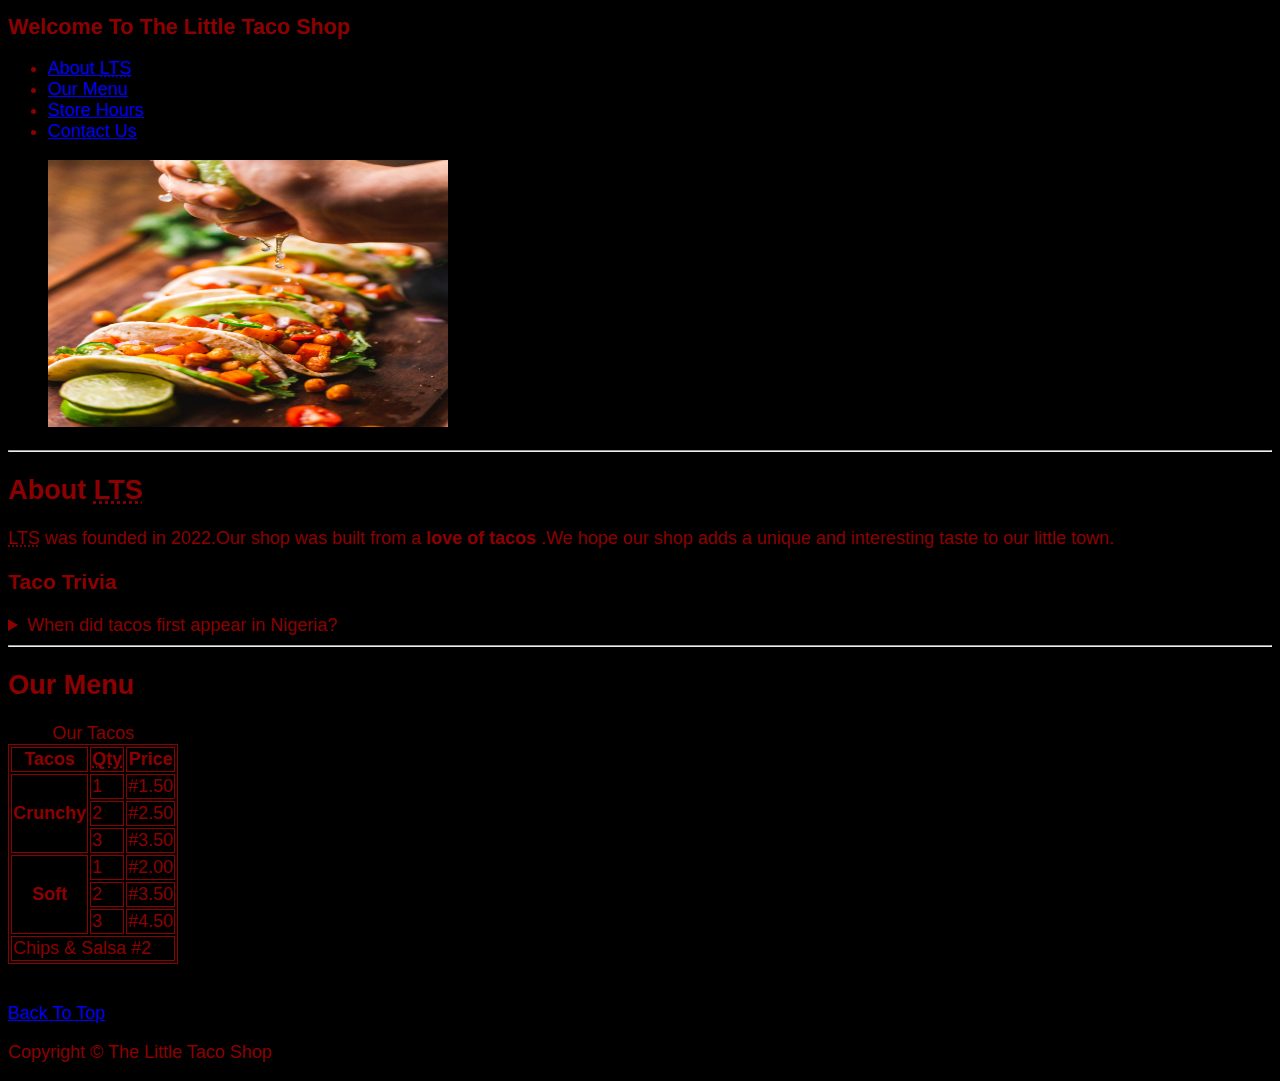
<file: index.html>
<!DOCTYPE html>
<html lang="en">
<head>
    <meta charset="UTF-8">
    <meta http-equiv="X-UA-Compatible" content="IE=edge">
    <meta name="viewport" content="width=device-width, initial-scale=1.0">
    <title>The Little Taco Shop</title>
    <link rel="stylesheet" href="main.css">
</head>
<body> 
    <header>
        <h1>Welcome To The Little Taco Shop</h1>
        <nav>
            <ul>
                <li>
                    <a href="#about">About <abbr title="The Litle Taco Shop">LTS</abbr></a>
                </li>
                <li>
                    <a href="#menu">Our Menu</a>
                </li>
                <li>
                    <a href="hours.html">Store Hours</a>
                </li>
                <li>
                    <a href="contact.html">Contact Us</a>
                </li>
            </ul>

        </nav>
        <figure>
            <img src="img/chad-montano-lP5MCM6nZ5A-unsplash.jpg" alt="" title="Love of Tacos" width="400" height="267">
        </figure>
    </header>
    <hr>
    <article id="about">
        <h2>
            About <abbr title="The Little Taco Shop">LTS</abbr>
        </h2>
        <p><abbr title="The Little Taco Shop">LTS</abbr> was founded in <time datetime="2022">2022</time>.Our shop was built from a <strong>love of tacos</strong> .We hope our shop adds a unique and interesting taste to our little town.</p> 
        <aside>
            <h3>Taco Trivia</h3>
            <details>
                <summary>When did tacos first appear in Nigeria?</summary>
                <p>Jack Smith,a Professor of Science and Engineering from the university of Ibadan,Nigeria says the earliest mention of tacos in Nigeria are in a newspaper from <time datetime="1903">1903</time>.   </p>
            </details>
        </aside>
    </article>
    <hr>
    <article id="menu"> 
        <h2>Our Menu</h2>
    <div>
        <table>
            <caption>Our Tacos</caption>
            <thead>
                <tr>
                    <th>Tacos</th>
                    <th scope="col"><abbr title="Quantity">Qty</abbr></th>
                    <th scope="col">Price</th>
                </tr>
            </thead>
            <tbody>
                <tr>
                    <th scope="row" rowspan="3">
                        Crunchy
                     </th>
                     <td>1</td>
                     <td>#1.50</td>
                </tr>
                <tr>
                     <td>2</td>
                     <td>#2.50</td>
                </tr>
                <tr>
                     <td>3</td>
                     <td>#3.50</td>
                </tr>
                <tr>
                    <th scope="row" rowspan="3">
                        Soft
                     </th>
                     <td>1</td>
                     <td>#2.00</td>
                </tr>
                <tr>
                     <td>2</td>
                     <td>#3.50</td>
                </tr>
                <tr>
                     <td>3</td>
                     <td>#4.50</td>
                </tr>
            </tbody>
            <tfoot>
             <tr>
                <td colspan="3">
                    Chips &amp; Salsa #2
                </td>
            </tr>
            </tfoot>
        </table>
    </div>
        <br>
        <p>
            <a href="#">Back To Top</a>
        </p>

    </article>
    <footer>
        <p>Copyright &copy; The Little Taco Shop</p>
    </footer>

</body>
</html>
</file>
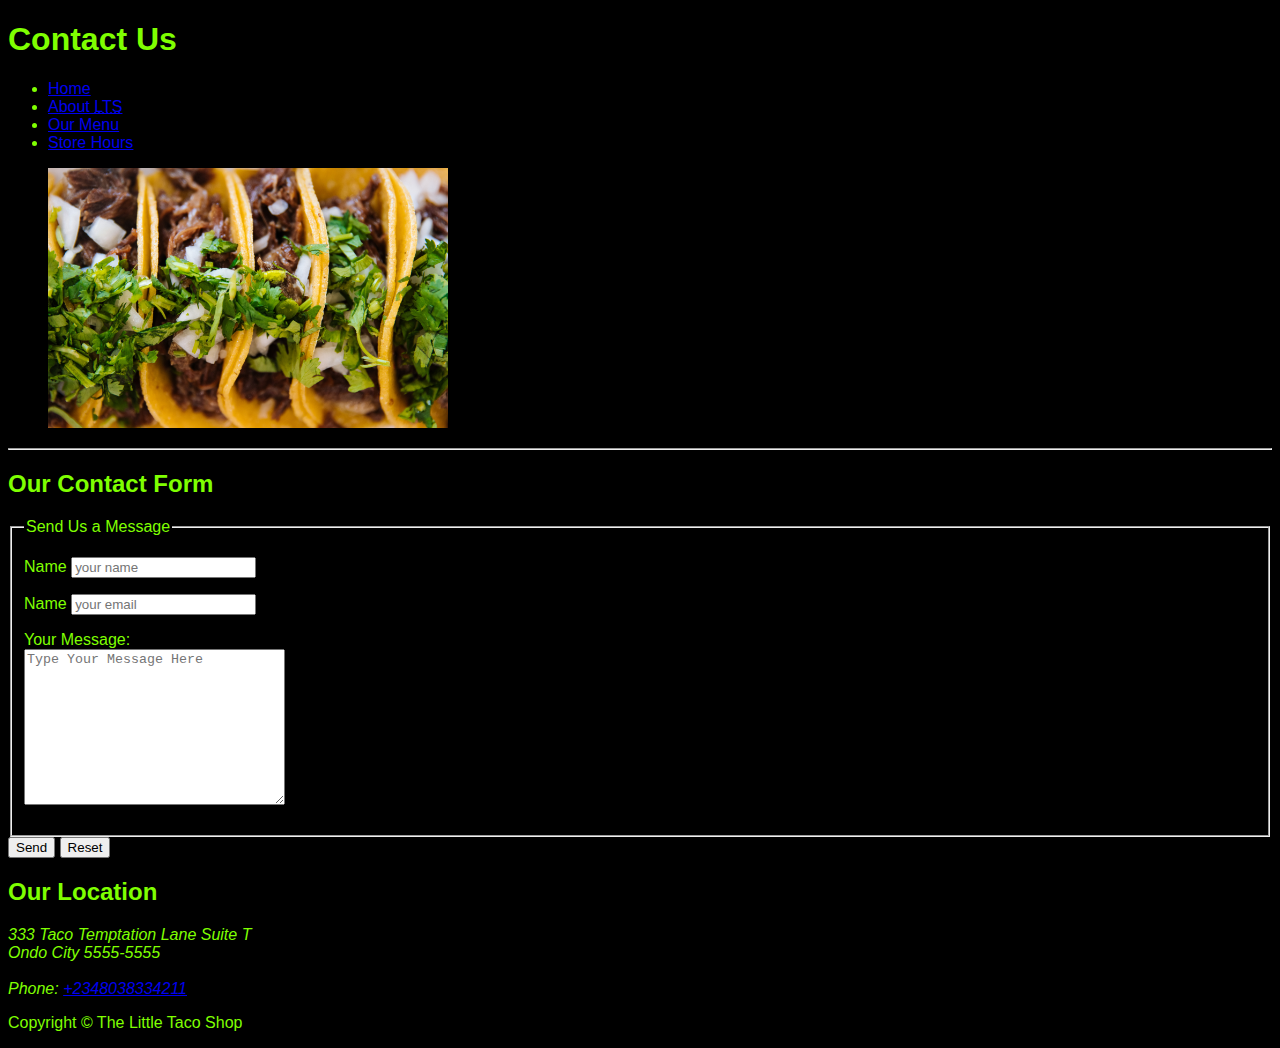
<file: contact.html>
<!DOCTYPE html>
<html lang="en">
<head>
    <meta charset="UTF-8">
    <meta http-equiv="X-UA-Compatible" content="IE=edge">
    <meta name="viewport" content="width=device-width, initial-scale=1.0">
    <title>Contact Us-LTS</title>
    <link rel="stylesheet" href="contact.css">
</head>
<body> 
    <header>
        <h1>Contact Us</h1>
        <nav>
            <ul>
                <li>
                    <a href="/">Home</a>
                </li>
                <li>
                    <a href="/#about">About <abbr title="The Litle Taco Shop">LTS</abbr></a>
                </li>
                <li>
                    <a href="/#menu">Our Menu</a>
                </li>
                
                <li>
                    <a href="Hours">Store Hours</a>
                </li>
            </ul>

        </nav>
        <figure>
            <img src="img/jeswin-thomas-z_PfaGzeN9E-unsplash.jpg" alt="" title="Tacos Ready To Eat" width="400" height="260">
        </figure>
    </header>
    <hr>
    <main>
        <section>
        <h2>Our Contact Form</h2>

        <form action="https://httpbin.org/get" method="get">
            <fieldset>
                <legend>Send Us a Message</legend>
                <p>
                    <label for="name">Name</label>
                    <input type="text" name="name" id="name" placeholder="your name" required>
                </p>
                <p>
                    <label for="email">Name</label>
                    <input type="email" name="email" id="email" placeholder="your email" required>
                </p>
                <p>
                    <label for="message">Your Message:</label>
                    <br>
                    <textarea name="message" id="message" placeholder="Type Your Message Here" cols="30" rows="10"></textarea>
                </p>
            </fieldset>
            <button type="submit">Send</button>
            <button type="reset">Reset</button>
        </form>
        </section>
        <section>
            <h2>Our Location</h2>
            <address>
                333 Taco Temptation Lane Suite T<br>
                Ondo City 5555-5555
                <br><br>
                Phone:  <a href="tel:+2348038334211">+2348038334211</a>
            </address>
        </section>
    </main>
    <footer>
        <p>Copyright &copy; The Little Taco Shop</p>
    </footer>

</body>
</html>
</file>
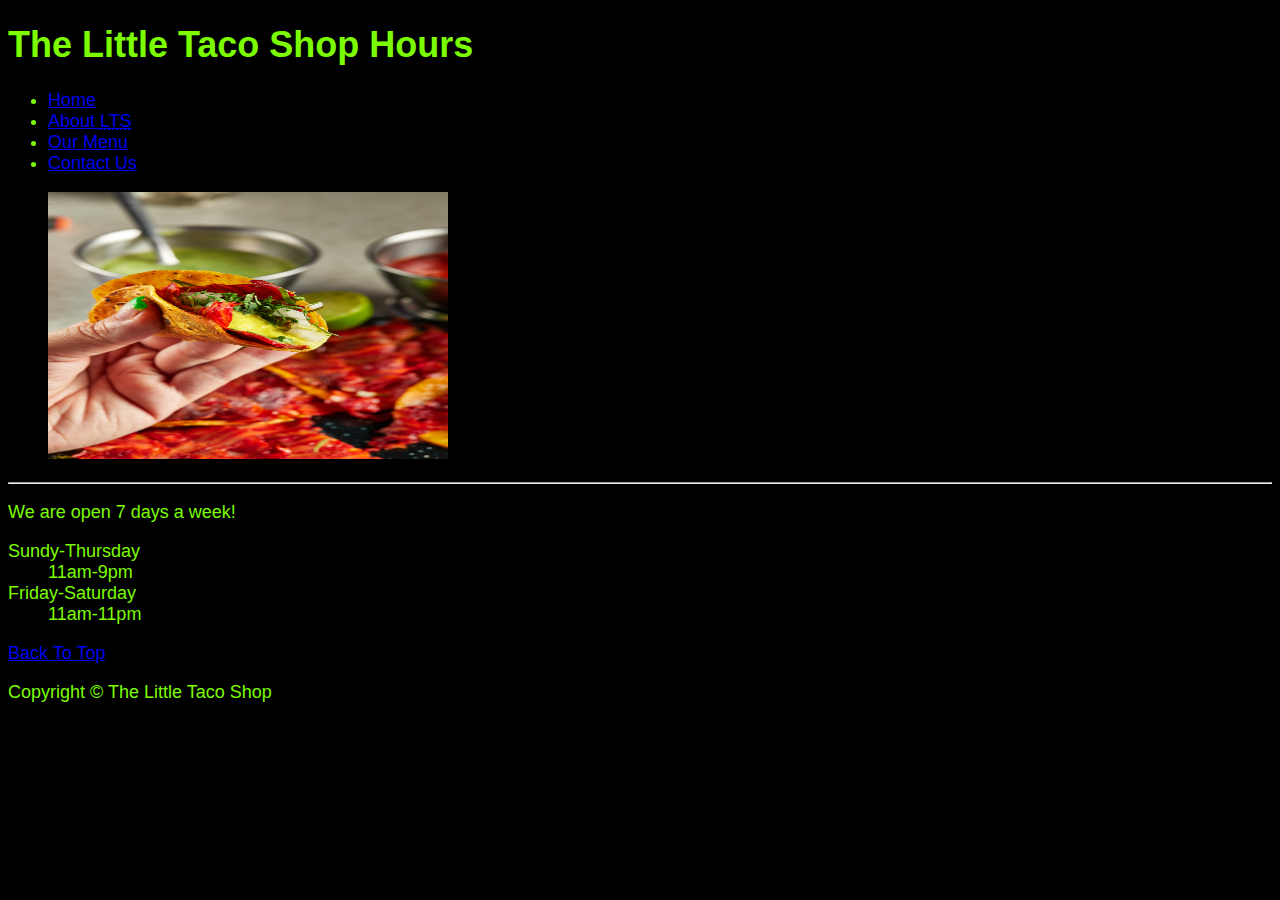
<file: hours.html>
<!DOCTYPE html>
<html lang="en">
<head>
    <meta charset="UTF-8">
    <meta http-equiv="X-UA-Compatible" content="IE=edge">
    <meta name="viewport" content="width=device-width, initial-scale=1.0">
    <title>LTS Hours</title>
    <link rel="stylesheet" href="hours.css">
</head>
<body> 
    <header>
        <h1>The Little Taco Shop Hours</h1>
        <nav>
            <ul>
                <li>
                    <a href="/">Home</a>
                </li>
                <li>
                    <a href="/#about">About <abbr title="The Litle Taco Shop">LTS</abbr></a>
                </li>
                <li>
                    <a href="/#menu">Our Menu</a>
                </li>
                
                <li>
                    <a href="contact.html">Contact Us</a>
                </li>
            </ul>

        </nav>
        <figure>
            <img src="img/israel-albornoz-n-rd7bQcWAg-unsplash.jpg" alt="" title="Love of Tacos" width="400" height="267">
        </figure>
    </header>
    <hr>
    <main>
        <p>We are open 7 days a week!</p>
        <dl>
            <dt>Sundy-Thursday</dt>
            <dd>11am-9pm</dd>
            <dt>Friday-Saturday</dt>
            <dd>11am-11pm</dd>
        </dl>
        <p>
            <a href="#">Back To Top</a>
        </p>
    </main>
    <footer>
        <p>Copyright &copy; The Little Taco Shop</p>
    </footer>

</body>
</html>
</file>
<file: main.css>
html{
    font-size: large;
}
body{
    background-color: black;
    color: darkred;
    font-family: 'Lucida Sans', 'Lucida Sans Regular', 'Lucida Grande', 'Lucida Sans Unicode', Geneva, Verdana, sans-serif;
    
}
h1{
    font-size: larger;
    font-family: 'Franklin Gothic Medium', 'Arial Narrow', Arial, sans-serif;
    font-weight: bold;

}
table, th, td{
border: 1px solid;
}
</file>
<file: contact.css>
html{
    background-color: black;
    color: chartreuse;
    font-family: 'Gill Sans', 'Gill Sans MT', Calibri, 'Trebuchet MS', sans-serif;
    font-size: medium;

}
</file>
<file: hours.css>
html{
    background-color: black;
    color: lawngreen;
    font-size: large;
    font-family: 'Segoe UI', Tahoma, Geneva, Verdana, sans-serif;
}

table{
    border: 1px solid;
}
</file>
